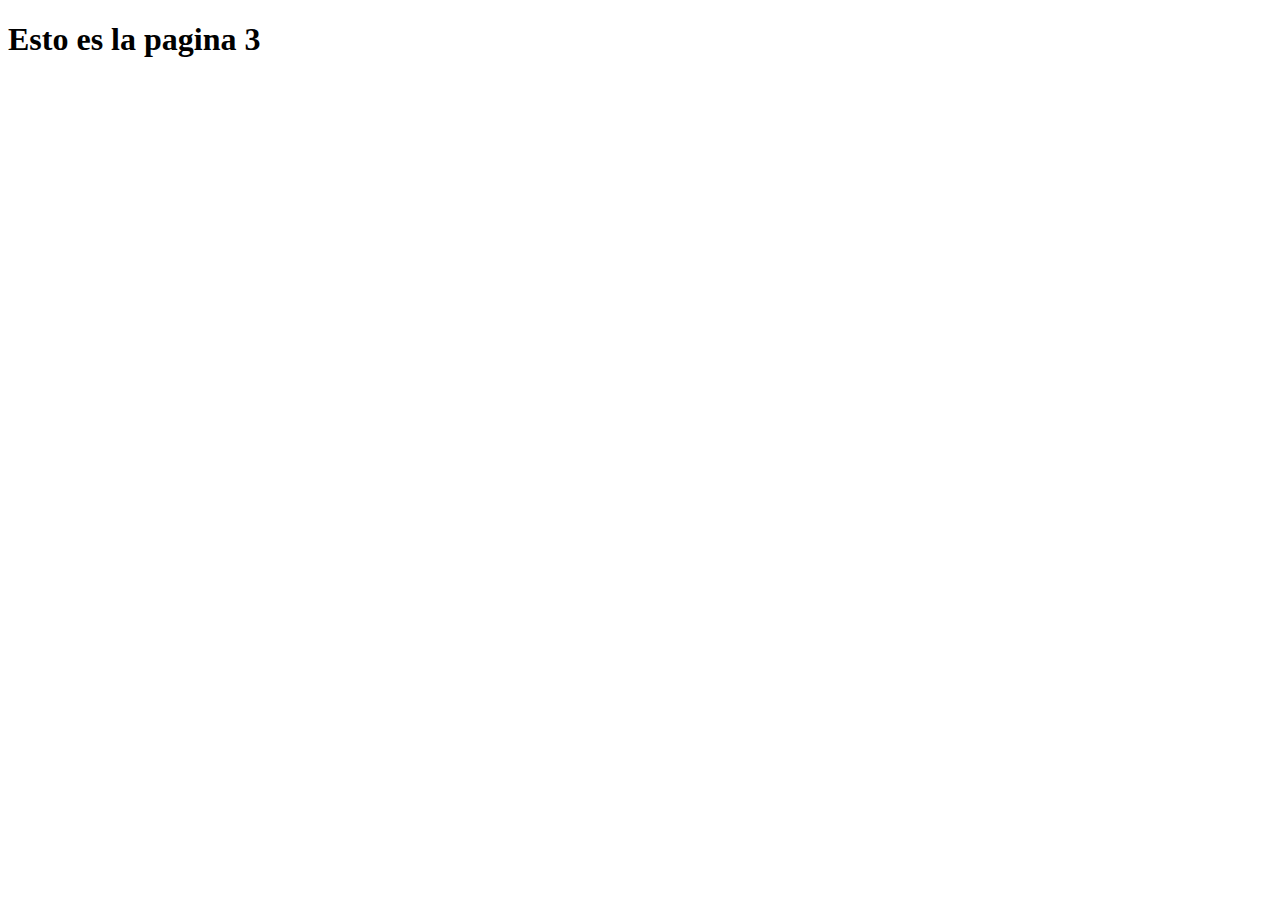
<file: mainapp/templates/mainapp/pagina3.html>
<!DOCTYPE html>
<html lang="en">
<head>
    <meta charset="UTF-8">
    <meta http-equiv="X-UA-Compatible" content="IE=edge">
    <meta name="viewport" content="width=device-width, initial-scale=1.0">
    <title>Pagina 3</title>
</head>
<body>
    <h1>Esto es la pagina 3</h1>    
</body>
</html>
</file>
